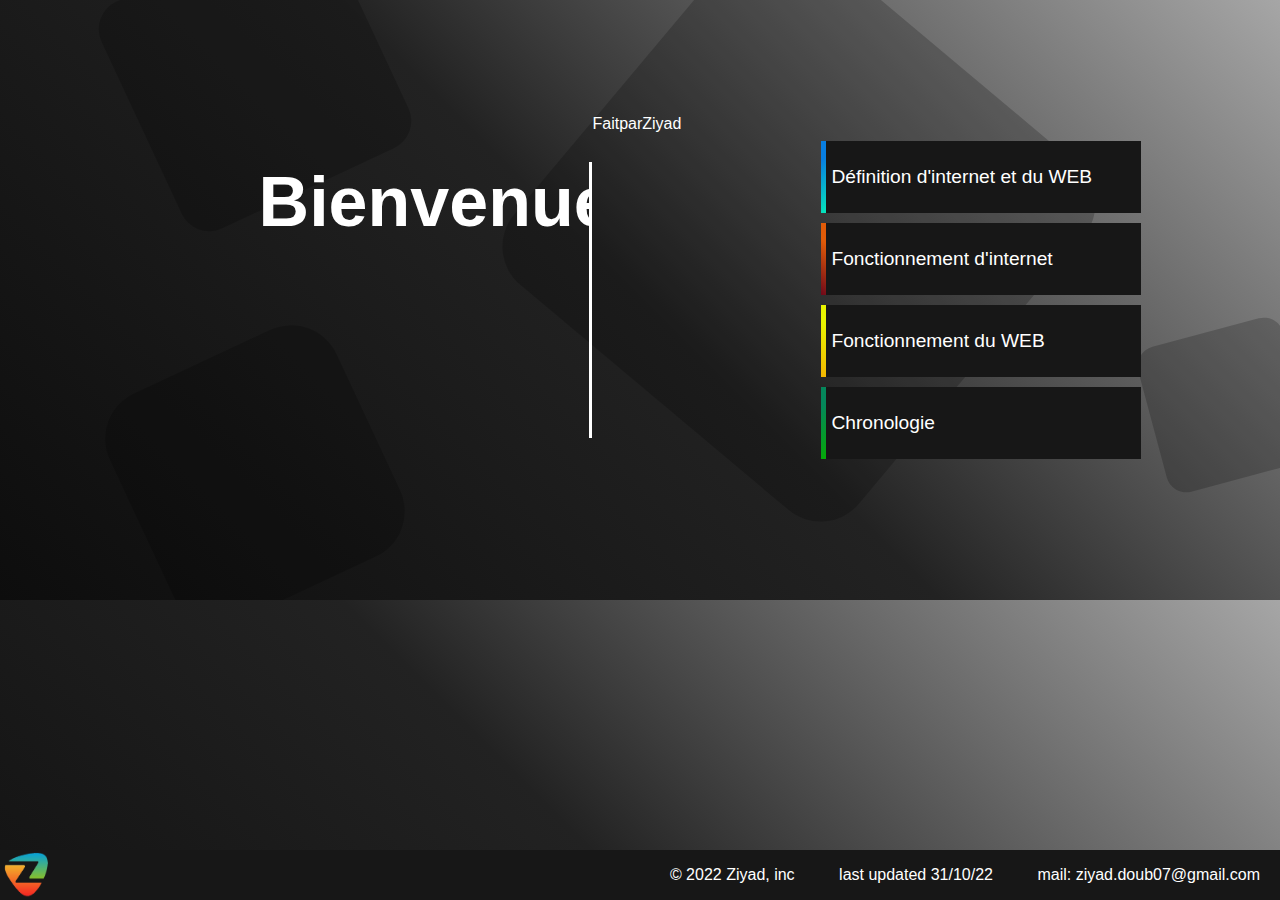
<file: index.html>
<!DOCTYPE html>
<html>
    <head>
        <meta name="viewport" content="width=device-width, initial-scale=2.0">
        <link rel="stylesheet" href="SNT.css">
        <link rel="shortcut icon" href="logo.png">
        
        <title>Réponse SNT</title>
    </head> 

    <body>
    <div class="index">
        <div class="container">
            <h1>Bienvenue</h1>
            <div class="particules" id="particules1"></div>
            <div class="particules" id="particules2"></div>
            <div class="particules" id="particules3"></div>
            <div class="Ziyad" id="Ziyad1">Fait</div>
            <div class="Ziyad" id="Ziyad2">par</div>
            <div class="Ziyad" id="Ziyad3">Ziyad</div>
            <div class="particules" id="particules4"></div>
    <ol>
        <li><a href="Définition_d'Internet_et_du_WEB.html"title="1">Définition d'internet et du WEB</a>
        <li><a href="Fonctionnement_d'internet.html"title="3">Fonctionnement d'internet </a>
        <li><a href="Fonctionnement_du_WEB.html"title="2">Fonctionnement du WEB</a>
        <li><a href="chronologie.jpg" target="_blank"title="4">Chronologie </a>
    </ol>
        </div>
    </body>
        <style type="text/css"> 
        a {
        text-decoration: none;
        color: white;
        }
        </style>
        <footer><img src="logo.png" width=50 height="46.625">
        <ul class="information">
            <li>© 2022 Ziyad, inc</li>
            <li>last updated 31/10/22</li>
            <li>mail: ziyad.doub07@gmail.com</li>
        </ul>
        </footer>
    </div>
</html>
</file>
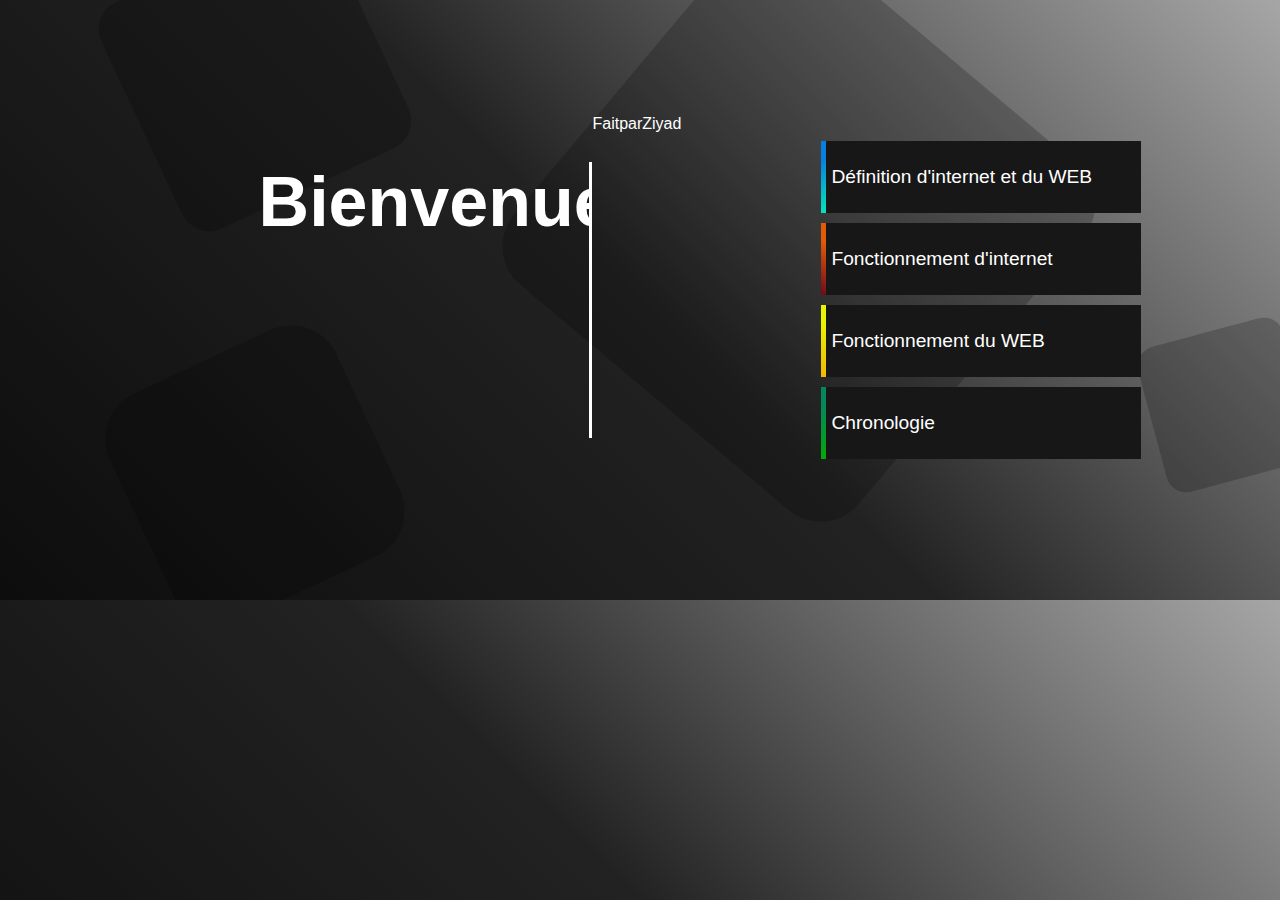
<file: SNT.html>
<!DOCTYPE html>
<html>
    <head>
        <meta charset="utf-8" /> 
        <link rel="stylesheet" href="SNT.css">
        
        <title>Réponse SNT</title>
    </head> 

    <body>
        <div class="container">
            <h1>Bienvenue</h1>
            <div class="particules" id="particules1"></div>
            <div class="particules" id="particules2"></div>
            <div class="particules" id="particules3"></div>
            <div class="Ziyad" id="Ziyad1">Fait</div>
            <div class="Ziyad" id="Ziyad2">par</div>
            <div class="Ziyad" id="Ziyad3">Ziyad</div>
            <div class="particules" id="particules4"></div>
    <ol>
        <li><a href="1.html"title="1">Définition d'internet et du WEB</a>
        <li><a href="2.html"title="2">Fonctionnement d'internet</a>
        <li><a href="3.html"title="3">Fonctionnement du WEB </a>
        <li><a href="chronologie.jpg" target="_blank"title="4">Chronologie </a>
    </ol>
        </div>
    </body>
        <style type="text/css"> 
        a {
        text-decoration: none;
        color: white;
        }
        </style>
        <div class="container2">
    </ol> 
    </div>
</html>
</file>
<file: SNT.css>
body {
    margin: 0;
    overflow-x: hidden ;
    color: #fff;
    background-image: linear-gradient(45deg, #0D0D0D, #222222, #A6A6A6 );
    justify-content: center;
    font-family: "Work Sans", arial;
}

.container {
    padding-bottom: 9%;
    padding-top: 9%;
    display: flex;
    justify-content: center;
    position: relative;
    overflow: hidden;
    height: 100%;
}
.container h1 {
    color: #fff;
    font-family: "Work Sans", arial;
    font-size: 70px;
    text-align: center;
    font-weight: 900;
    z-index: 2;
}
.particules {
    background-color: rgba(0, 0, 0, 0.2);
    position: absolute;
    animation-name: particules;
    animation-duration: 4s;
    animation-iteration-count: infinite;
}
#particules1 {
    height: 250px;
    width: 250px;
    bottom: 400px;
    left: 130px;
    transform: rotate(65deg);
    border-radius: 30px;
    z-index: -1;
}
#particules2 {
    height: 450px;
    width: 450px;
    bottom: 150px;
    right: 20%;
    transform: rotate(130deg);
    border-radius: 50px;
    animation-delay: 1s;
    z-index: -1;
}
#particules3 {
    height: 150px;
    width: 150px;
    bottom: 120px;
    right: -20px;
    transform: rotate(255deg);
    border-radius: 20px;
    animation-delay: 2s;
    z-index: -1;
}
#particules4 {
    height: 250px;
    width: 250px;
    bottom: 0px;
    left: 130px;
    transform: rotate(65deg);
    border-radius: 50px;
    z-index: -1;
}
@keyframes particules {
    0%{
        margin-bottom: 0px;
    }

    50%{
        margin-bottom: 30px;
    }
    100%{
        margin-bottom: 0px;
    }
}
ol {
    list-style: none;
    width: 300px;
}
ol li {
    list-style: none;
    width: 300px;
    font-size: 1.2rem;
    font-family: "Work Sans", arial;
    background:rgb(23, 23, 23) ;
    margin: 10px 100px;
    padding: 25px 10px;
    cursor: pointer;
    position: relative;
    transition: all .4s;
    z-index: 5;
}

ol li::before {
    content: '';
    position: absolute;
    top: 0;
    left: 0;
    height: 100%;
    width: 5px;
    background-color: red;
    transition: all .4s;
    z-index: -1;
}
ol li:hover::before {
    width: 100%;
}

ol li:nth-child(1)::before {
    background-color: #05e8ba;
	background-image: linear-gradient(315deg, #05e8ba 0%, #087ee1 74%);
}
ol li:nth-child(2)::before {
    background-color: #6d071a;
	background-image: linear-gradient(-315deg, #6d071a 0%, #e15b08 74%);
}
ol li:nth-child(3)::before {
    background-color: #f4b400;
	background-image: linear-gradient(-315deg, #f4b400 0%, #e8f400 74%);
}
ol li:nth-child(4)::before {
    background-color: #05ab05;
	background-image: linear-gradient(315deg, #05ab05 0%, #04875b 74%);
}

ol li:hover {
    transform: translateX(20px);
}
footer {
    background-color:rgb(23, 23, 23);
    display: flex;
    position: fixed;
    justify-content: space-between;
    align-items: center;
    left: 0;
   bottom: 0;
   width: 100%;
  }
.information li {
    display: incline-block;
    list-style: none;
}
.information li {
    display: inline-block;
    padding: 0px 20px;
  }
  .information li a{
    transition: all 0.3s ease 0s;
  }
  h1 {
    width: 8.5ch;
    animation: text 2s steps(22), blink .5s step-end infinite alternate;
    white-space: nowrap;
    overflow: hidden;
    border-right: 3px solid;
    font-family: "Work Sans", arial;
    font-size: 64px;
    z-index: 5;
  }
  @keyframes text {
    from {
        width: 0;
    }
  }
  @keyframes blink {
    50% {
        border-color: transparent;
    }
  }
</file>
